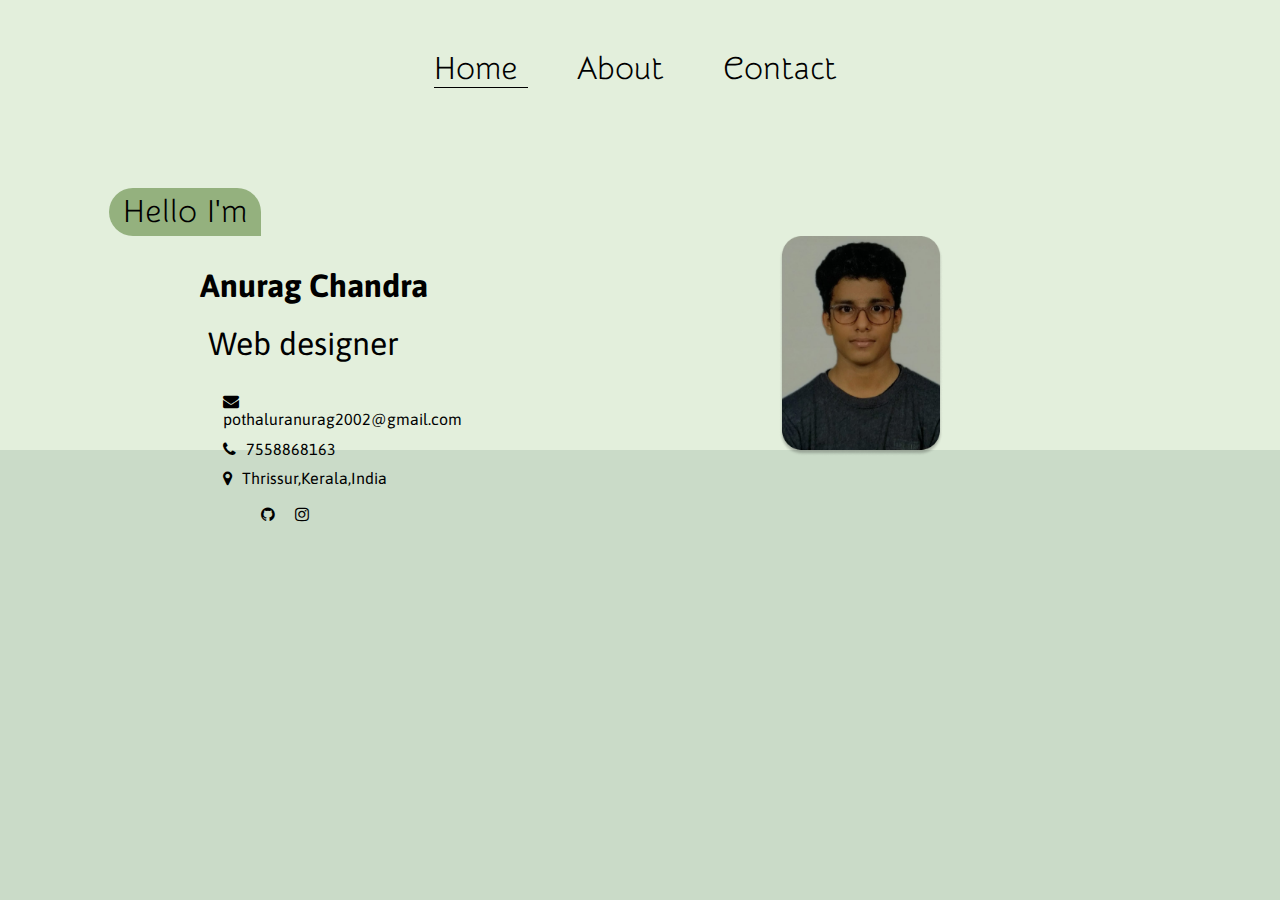
<file: index.html>
<!DOCTYPE html>
<html lang="en">
<head>
    <meta charset="UTF-8">
    <meta name="viewport" content="width=device-width, initial-scale=1.0">
    <link href="https://fonts.googleapis.com/css2?family=Asap&family=Snippet&display=swap" rel="stylesheet">
    <link rel="stylesheet" href="style.css">
    <link rel="stylesheet" href="https://cdnjs.cloudflare.com/ajax/libs/font-awesome/4.7.0/css/font-awesome.min.css">
    <link rel="icon" href="images/a.png" type="image/png" sizes="16x16">
    <script src="script.js"></script>
    <title>Home</title>
</head>
<body>
    <header>
        <button onclick="showNav()" id="desktopButton"><i class="fa fa-bars"></i></button>
        <nav >
            <ul>
                <a href="" style="text-decoration-line: none;color: #000000;"><li class="active">
                    Home
                </li></a>
                <a href="about.html" style="text-decoration-line: none;color: #000000;"><li>
                    About
                </li></a>
                <a href="contact.html" style="text-decoration-line: none;color: #000000;"><li>
                    Contact
                </li></a>
            </ul>
        </nav>
        <nav id="phonenav">
            <button onclick="hideNav()" id="mobileButton"><i class="fa fa-times"></i></button>
            <ul>
                <a href="" style="text-decoration-line: none;color: #000000;margin-top: 2%;"><li  class="active">
                    Home
                </li></a>
                <a href="about.html" style="text-decoration-line: none;color: #000000; margin-top: 2%;"><li>
                    About
                </li></a>
                <a href="contact.html" style="text-decoration-line: none;color: #000000;margin-top: 2%;"><li>
                    Contact
                </li></a>
            </ul>
        </nav>
    </header>
    <section class="section1">
        <img src="images/me.png" alt="" class="phoneimg">
        <div class="firstdiv">
            <p>Hello I'm</p>
        </div>
        <div class="left">
            
            <h1>
                Anurag Chandra
            </h1>
            <p class="para">Web designer</p>
            
            <div class="icondiv">
               <a href="mailto:pothaluranurag2002@gmail.com" style="color: #000000;text-decoration-line: none;"><i class="fa fa-envelope icon"></i>pothaluranurag2002@gmail.com</a> 
            </div>
            <div class="icondiv">
                <i class="fa fa-phone icon"></i>7558868163
            </div>
            <div class="icondiv">
                <i class="fa fa-map-marker icon"></i>Thrissur,Kerala,India
            </div>
            <div class="links">
                <a href="https://github.com/Anuragchandra221" ><i class="fa fa-github"></i></a>
                <a href="https://www.instagram.com/_a_nu_ra_g__/" ><i class="fa fa-instagram"></i></a>
            </div>
            
        </div>
        <img src="images/me.png" alt="" class="desktop">
    </section>
</body>
</html>
</file>
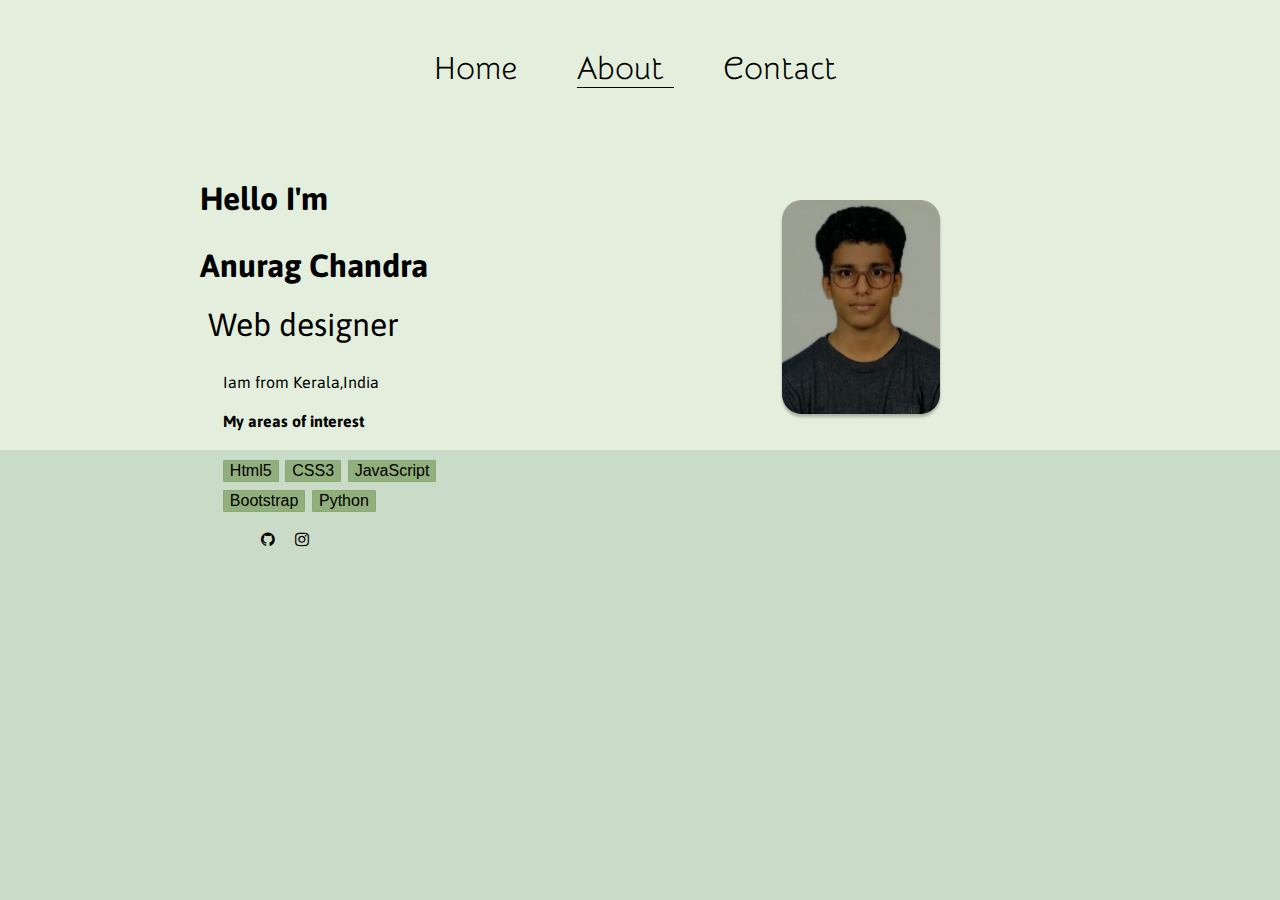
<file: about.html>
<!DOCTYPE html>
<html lang="en">
<head>
    <meta charset="UTF-8">
    <meta name="viewport" content="width=device-width, initial-scale=1.0">
    <link href="https://fonts.googleapis.com/css2?family=Asap&family=Snippet&display=swap" rel="stylesheet">
    <link rel="stylesheet" href="style.css">
    <link rel="stylesheet" href="https://cdnjs.cloudflare.com/ajax/libs/font-awesome/4.7.0/css/font-awesome.min.css">
    <link rel="icon" href="images/a.png" type="image/png" sizes="16x16">
    <script src="script.js"></script>
    <title>About</title>
</head>
<body>
    <header>
        <button onclick="showNav()" id="desktopButton"><i class="fa fa-bars"></i></button>
        <nav >
            <ul>
                <a href=" https://anuragchandra221.github.io/Personal-website/" style="text-decoration-line: none;color: #000000;"><li>
                    Home
                </li></a>
                <a href="" style="text-decoration-line: none;color: #000000;"><li class="active">
                    About
                </li></a>
                <a href="contact.html" style="text-decoration-line: none;color: #000000;"><li>
                    Contact
                </li></a>
            </ul>
        </nav>
        <nav id="phonenav">
            <button onclick="hideNav()" id="mobileButton"><i class="fa fa-times"></i></button>
            <ul>
                <a href=" https://anuragchandra221.github.io/Personal-website/" style="text-decoration-line: none;color: #000000;margin-top: 2%;"><li>
                    Home
                </li></a>
                <a href="" style="text-decoration-line: none;color: #000000; margin-top: 2%;"><li class="active">
                    About
                </li></a>
                <a href="contact.html" style="text-decoration-line: none;color: #000000;margin-top: 2%;"><li>
                    Contact
                </li></a>
            </ul>
        </nav>
    </header>
    <section class="section1" style="margin-top: 5%;">
        <img src="images/me.png" alt="" class="phoneimg">
        
        <div class="left">
            <h1 style="margin-bottom: 0px;">Hello I'm</h1>
            <h1>
                Anurag Chandra
            </h1>
            <p class="para">Web designer</p>
            <p class="icondiv">Iam from Kerala,India</p>
            <div class="icondiv">
               <h4>My areas of interest</h4>
            </div>
            <div class="icondiv">
                <a href="https://developer.mozilla.org/en-US/docs/Web/Guide/HTML/HTML5" target="_blank"><button>Html5</button></a>
                <a href="https://developer.mozilla.org/en-US/docs/Web/CSS" target="_blank"><button>CSS3</button></a>
                <a href="https://developer.mozilla.org/en-US/docs/Web/JavaScript" target="_blank"><button>JavaScript</button></a>
                <a href="https://getbootstrap.com/docs/4.1/getting-started/introduction/" target="_blank"><button>Bootstrap</button></a>
                <a href="https://docs.python.org/3/" target="_blank"><button>Python</button></a>
            </div>
            
            <div class="links">
                <a href="https://github.com/Anuragchandra221" ><i class="fa fa-github"></i></a>
                <a href="https://www.instagram.com/_a_nu_ra_g__/" ><i class="fa fa-instagram"></i></a>
            </div>
            
        </div>
        
        <img src="images/me.png" alt="" class="desktop" style="margin-top: 4%; margin-bottom: 6%;" >
    
        
    </section>
    
    
</body>
</html>
</file>
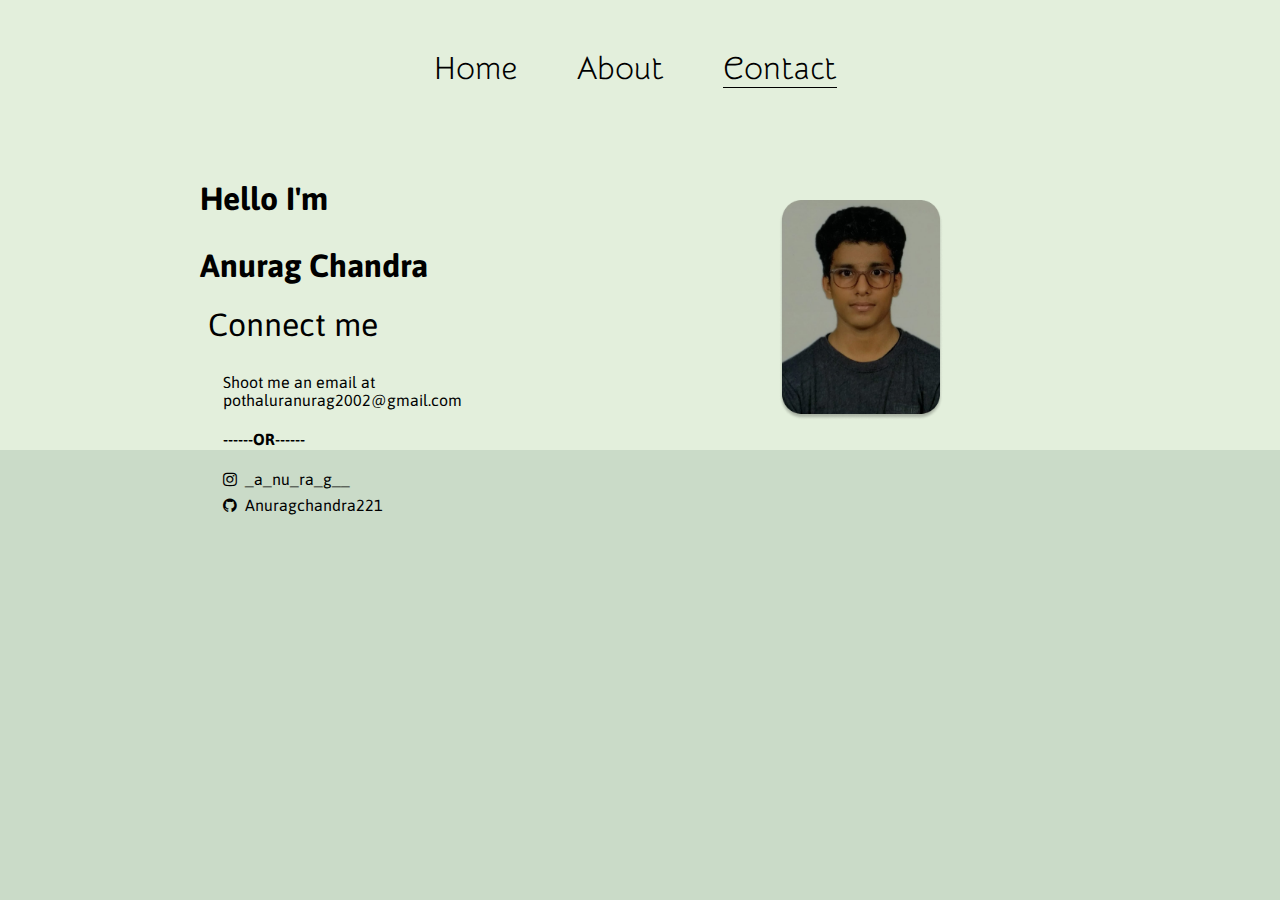
<file: contact.html>
<!DOCTYPE html>
<html lang="en">
<head>
    <meta charset="UTF-8">
    <meta name="viewport" content="width=device-width, initial-scale=1.0">
    <link href="https://fonts.googleapis.com/css2?family=Asap&family=Snippet&display=swap" rel="stylesheet">
    <link rel="stylesheet" href="style.css">
    <link rel="stylesheet" href="https://cdnjs.cloudflare.com/ajax/libs/font-awesome/4.7.0/css/font-awesome.min.css">
    <link rel="icon" href="images/a.png" type="image/png" sizes="16x16">
    <script src="script.js"></script>
    <title>Contact</title>
</head>
<body>
    <header>
        <button onclick="showNav()" id="desktopButton"><i class="fa fa-bars"></i></button>
        <nav >
            <ul>
                <a href="index.html" style="text-decoration-line: none;color: #000000;"><li>
                    Home
                </li></a>
                <a href="" style="text-decoration-line: none;color: #000000;"><li>
                    About
                </li></a>
                <a href="" style="text-decoration-line: none;color: #000000;"><li class="active">
                    Contact
                </li></a>
            </ul>
        </nav>
        <nav id="phonenav">
            <button onclick="hideNav()" id="mobileButton"><i class="fa fa-times"></i></button>
            <ul>
                <a href="index.html" style="text-decoration-line: none;color: #000000;margin-top: 2%;"><li>
                    Home
                </li></a>
                <a href="" style="text-decoration-line: none;color: #000000; margin-top: 2%;"><li>
                    About
                </li></a>
                <a href="" style="text-decoration-line: none;color: #000000;margin-top: 2%;"><li class="active">
                    Contact
                </li></a>
            </ul>
        </nav>
    </header>
    <section class="section1" style="margin-top: 5%;">
        <img src="images/me.png" alt="" class="phoneimg">
        
        <div class="left">
            <h1 style="margin-bottom: 0px;">Hello I'm</h1>
            <h1>
                Anurag Chandra
            </h1>
            <p class="para">Connect me</p>
            <p class="icondiv">Shoot me an email at pothaluranurag2002@gmail.com</p>
            <div class="icondiv">
               <h4>------OR------</h4>
            </div>
            <div class="icondiv">
                <a href="https://www.instagram.com/_a_nu_ra_g__/" target="_blank" style="display: block;color: #000000;text-decoration-line: none;"><i class="fa fa-instagram" style="margin-right: 3%;"></i>_a_nu_ra_g__
                <a href="https://github.com/Anuragchandra221" target="_blank" style="display: block;color: #000000;margin-top: 3%;text-decoration-line: none;"><i class="fa fa-github" style="margin-right: 3%;"></i>Anuragchandra221</a>
                
            </div>
            
    
            
        </div>
        
        <img src="images/me.png" alt="" class="desktop" style="margin-top: 4%; margin-bottom: 6%;" >
    
        
    </section>
    
    
</body>
</html>
</file>
<file: style.css>
@media screen and (max-width:850px){
    body{
        padding: 0;
        margin: 0;
    }
    header button {
        display: block;
        
    }
    header button >i{
        width: fit-content;
        
    }
    nav{
        display: none;
    }
    #phonenav{
        margin-left: 0px;
        margin-top: -21px;
        display: none;
        width: 50vw;
        height: 100vh;
        font-family: 'Snippet',sans-serif;
        font-weight: bold;
        background: rgba(202,219,200,100%);
    }
    
    #phonenav ul li{
        list-style-type: none;
        margin-top: 10%;
        
    }
    .active{
        font-size: x-large;

    }
    #phonenav ul>li{
        display: block;
        margin-bottom: 10%;
        background: rgba(202,219,200,100%);
        
    }
    #desktopButton{
        margin: 3%;
        background: rgba(202,219,200,100%);
        border: 1px solid rgba(202,219,200,100%);
        border-radius: 2px;
    }
    #mobileButton{
        margin: 6%;
        background: rgba(227,239,220,100%);
        border: 1px solid rgba(202,219,200,100%);
        border-radius: 2px;
    }
    .phoneimg{
        display: block;
        margin-top: 3%;
        margin-left: auto;
        margin-right: auto;
        width: 35%;
    }
    .desktop{
        display: none;
    }
    .firstdiv{
        width: 34%;
        height: auto;
        text-align: center;
        padding-top: 0.5%;
        padding-bottom: 0.5%;
        border-radius: 58px 58px 0 58px;
        margin-top: 8%;
        margin-left: 8%;
        background: rgba(139, 170, 115, 90%);
    }
    .firstdiv>p{
        padding: 1%;
        font-family: 'Snippet',sans-serif;
        font-size: 150%;
        margin: 0;
    }
    h1{
        margin-top: 4%;
        margin-left: 18%;
        font-family: 'Asap', sans-serif;
        font-size: 200%;
    }
    .para{
        margin-top: 0;
        margin-left: 18%;
        font-family: 'Asap', sans-serif;
        font-size: xx-large;
    }
    .icondiv{
        margin-left: 18%;
        margin-bottom: 3%;
        font-family: 'Asap', sans-serif;
    }
    .icondiv a button{
        background: rgba(139, 170, 115, 90%);
        border: 1px solid rgba(139, 170, 115, 90%);
        border-radius: 2%;
        font-size: 90%;
        margin-right: 1%;
        margin-top: 3%;
    }
    .icon{
        margin-right: 3%;
    }
    .links{
        margin-top: 5%;
        margin-left: 40%;
    }
    .links a i{
        color: #000000;
        text-decoration: none;
        margin-right: 7%;
    }
}


@media screen and (min-width:850px){
    header button{
        display: none;
    }
    ul{
        text-align: center;
        margin-top: 2%;
    }
    .active{
        border-bottom: 1px solid #000000;
        box-shadow: #000000;
    }
    ul li{
        display: inline;
        font-size: xx-large;
        margin-right: 3%;
        font-family: 'Snippet',sans-serif;
    }
    #phonenav{
        display: none;
    }
    .left{
        float: left;
        width: 30%;
        margin-left: 8%;
    }
    .desktop{
        display: inline-block;
        clear: both;
        text-align: center;
        margin-left: 23%;
        width: 13%;
    }
    .firstdiv{
        width: 12%;
        height: auto;
        text-align: center;
        padding-top: 0.5%;
        padding-bottom: 0.5%;
        border-radius: 58px 58px 0 58px;
        margin-top: 8%;
        margin-left: 6%;
        background: rgba(139, 170, 115, 90%);
    }
    .firstdiv>p{
        padding: 0;
        font-family: 'Snippet',sans-serif;
        font-size: 150%;
        margin: 0;
    }
    .phoneimg{
        display: none;
    }
    h1{
        margin-top: 8%;
        margin-left: 6%;
        font-family: 'Asap', sans-serif;
        font-size: 200%;
    }
    .para{
        margin-top: 0;
        margin-left: 6%;
        font-family: 'Asap', sans-serif;
        font-size: xx-large;
    }
    .icondiv{
        margin-left: 6%;
        margin-bottom: 3%;
        font-family: 'Asap', sans-serif;
    }
    .icondiv a button{
        background: rgba(139, 170, 115, 90%);
        border: 1px solid rgba(139, 170, 115, 90%);
        border-radius: 2%;
        font-size: 100%;
        margin-right: 1%;
        margin-top: 3%;
    }
    .icon{
        margin-right: 3%;
    }
    .links{
        margin-top: 7%;
        margin-left: 35%;
    }
    .links a i{
        color: #000000;
        text-decoration: none;
        margin-right: 7%;
    }
}

@media screen and (min-width:960px){
    ul{
        text-align: center;
        margin-top: 2%;
    }
    header button{
        display: none;
    }
    .active{
        border-bottom: 1px solid #000000;
        box-shadow: #000000;
    }
    ul li{
        display: inline;
        font-size: xx-large;
        margin-right: 3%;
        font-family: 'Snippet',sans-serif;
    }
    #phonenav{
        display: none;
    }
    .left{
        float: left;
        width: 30%;
        margin-left: 8%;
    }
    .desktop{
        display: inline-block;
        clear: both;
        text-align: center;
        margin-left: 23%;
        width: 13%;
    }
    .firstdiv{
        width: 12%;
        height: auto;
        text-align: center;
        padding-top: 0.5%;
        padding-bottom: 0.5%;
        border-radius: 58px 58px 0 58px;
        margin-top: 8%;
        margin-left: 8%;
        background: rgba(139, 170, 115, 90%);
    }
    .firstdiv>p{
        padding: 0;
        font-family: 'Snippet',sans-serif;
        font-size: 150%;
        margin: 0;
    }
    .phoneimg{
        display: none;
    }
    h1{
        margin-top: 8%;
        margin-left: 15%;
        font-family: 'Asap', sans-serif;
        font-size: 200%;
    }
    .para{
        margin-top: 0;
        margin-left: 15%;
        font-family: 'Asap', sans-serif;
        font-size: xx-large;
    }
    .icondiv{
        margin-left: 18%;
        font-family: 'Asap', sans-serif;
        margin-bottom: 3%;
    }
    .icondiv a button{
        background: rgba(139, 170, 115, 90%);
        border: 1px solid rgba(139, 170, 115, 90%);
        border-radius: 2%;
        font-size: 100%;
        margin-right: 1%;
        margin-top: 3%;
    }
    .icon{
        margin-right: 3%;
    }
    .links{
        margin-top: 5%;
        margin-left: 40%;
    }
    .links a i{
        color: #000000;
        text-decoration: none;
        margin-right: 7%;
    }
}

@media screen and (min-width:1200px){

    

    ul{
        text-align: center;
        margin-top: 4%;
    }
    header button{
        display: none;
    }
    .active{
        border-bottom: 1px solid #000000;
        box-shadow: #000000;
    }
    ul li{
        display: inline;
        font-size: xx-large;
        margin-right: 4%;
        font-family: 'Snippet',sans-serif;
    }
    #phonenav{
        display: none;
    }
    .left{
        float: left;
        width: 30%;
        margin-left: 8%;
    }
    .desktop{
        display: inline-block;
        clear: both;
        text-align: center;
        margin-left: 23%;
        width: 13%;
    }
    .phoneimg{
        display: none;
    }
    .firstdiv{
        width: 12%;
        height: auto;
        text-align: center;
        padding-top: 0.5%;
        padding-bottom: 0.5%;
        border-radius: 58px 58px 0 58px;
        margin-top: 8%;
        margin-left: 8%;
        background: rgba(139, 170, 115, 90%);
    }
    .firstdiv>p{
        padding: 0;
        font-family: 'Snippet',sans-serif;
        font-size: 200%;
        margin: 0;
    }
    section{
        display: block;
    }
    h1{
        margin-top: 8%;
        margin-left: 24%;
        font-family: 'Asap', sans-serif;
        font-size: 200%;
    }
    .para{
        margin-top: 1%;
        margin-left: 26%;
        margin-bottom: 8%;
        font-family: 'Asap', sans-serif;
        font-size: xx-large;
    }
    
    .icondiv{
        margin-left: 30%;
        margin-bottom: 3%;
        font-family: 'Asap', sans-serif;
    }
    .icondiv a button{
        background: rgba(139, 170, 115, 90%);
        border: 1px solid rgba(139, 170, 115, 90%);
        border-radius: 2%;
        font-size: 100%;
        margin-right: 1%;
        margin-top: 3%;
    }
    .icon{
        margin-right: 4%;
    }
    .links{
        margin-top: 5%;
        margin-left: 40%;
    }
    .links a i{
        color: #000000;
        text-decoration: none;
        margin-right: 7%;
    }
    
}


html{
    padding: 0;
    margin: 0;
    height: 100vh;
    width: auto;
    background: linear-gradient(180deg,rgba(227,239,220,100%) 50%,rgba(202,219,200,100%) 50%);
}
</file>
